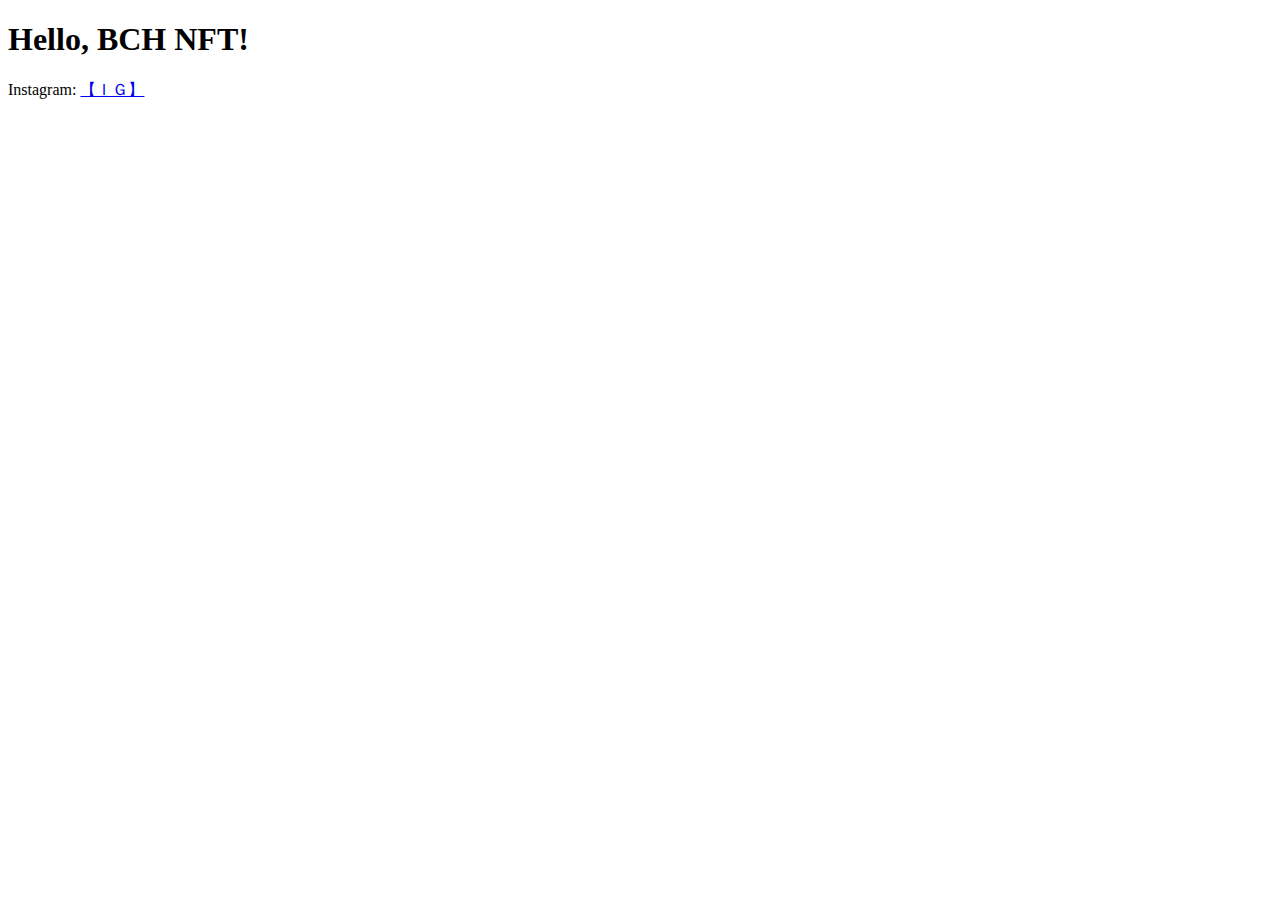
<file: index.html>
<!DOCTYPE html>
<html>
  <head>
    <meta charset="utf-8">
    <title> ~AMAZING~ </title>
  </head>
  <body>
    <h1>Hello, BCH NFT!</h1>
    <p>Instagram: <a href="https://www.instagram.com/rispapafu/">【ＩＧ】</a></p>
    
    
  </body>
</html>
</file>
